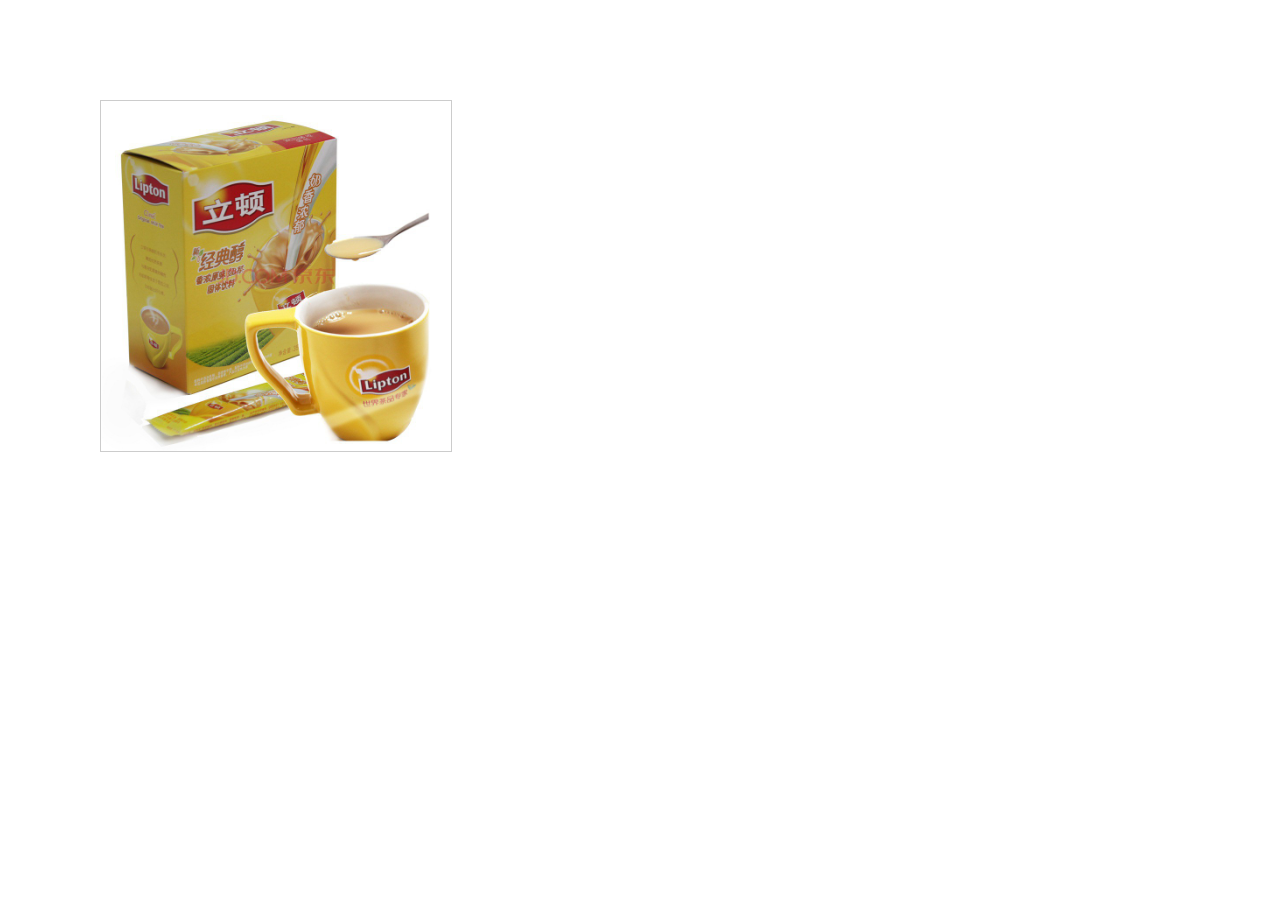
<file: 图片放大移动鼠标跟随展示/产品展示.html>
<!DOCTYPE html PUBLIC "-//W3C//DTD XHTML 1.0 Transitional//EN" "http://www.w3.org/TR/xhtml1/DTD/xhtml1-transitional.dtd">
<html xmlns="http://www.w3.org/1999/xhtml">
<head>
<meta http-equiv="Content-Type" content="text/html; charset=utf-8" />
<title>产品展示</title>
<style type="text/css">
*{ margin:0; padding:0; list-style:none;}
.mian{ width:350px; height:350px; border:1px solid #CCC; margin:100px; position:relative;}
.xiao{ width:350px; height:350px; position:relative;}
.follow{ width:175px; height:175px; cursor:move; background:rgba(254,222,79,0.5); border:1px solid #CCC; position:absolute; top:0; left:0; display:none;}
.da{ width:400px; height:400px; border:1px solid #CCC; position:absolute; left:360px; top:-1px; background:url(images/datu.jpg) no-repeat; display:none;}
</style>
<script type="text/javascript" src="jquery-1.11.2.min.js"></script>
<script type="text/javascript">
$(function(){ 
	$('.xiao').hover(function(e) {
        $('.follow,.da').toggle()
    });
	var X=0;
	var Y=0;
	var bigX=0;//控制大图的X轴的取值。
	var bigY=0;//控制大图的Y轴的取值。
	$('.xiao').mousemove(function(e) {
        X=e.pageX-$('.xiao').offset().left-$('.follow').width()/2;
		Y=e.pageY-$('.xiao').offset().top-$('.follow').height()/2;
		if(X<0){X=0}else if(X>175){X=175}
		if(Y<0){Y=0}else if(Y>175){Y=175}
		$('.follow').css({'left':X,'top':Y})
		bigX=-800*X/350;
		bigY=-800*Y/350;
		$('.da').css('background-position',bigX+'px '+bigY+'px')
    });
})
</script>

</head>

<body>
<div class="mian">
	<div class="xiao">
    	<img src="images/datu.jpg" width="350" height="350" />
        <div class="follow"></div>
    </div>
	<div class="da"></div>
</div>
</body>
</html>
</file>
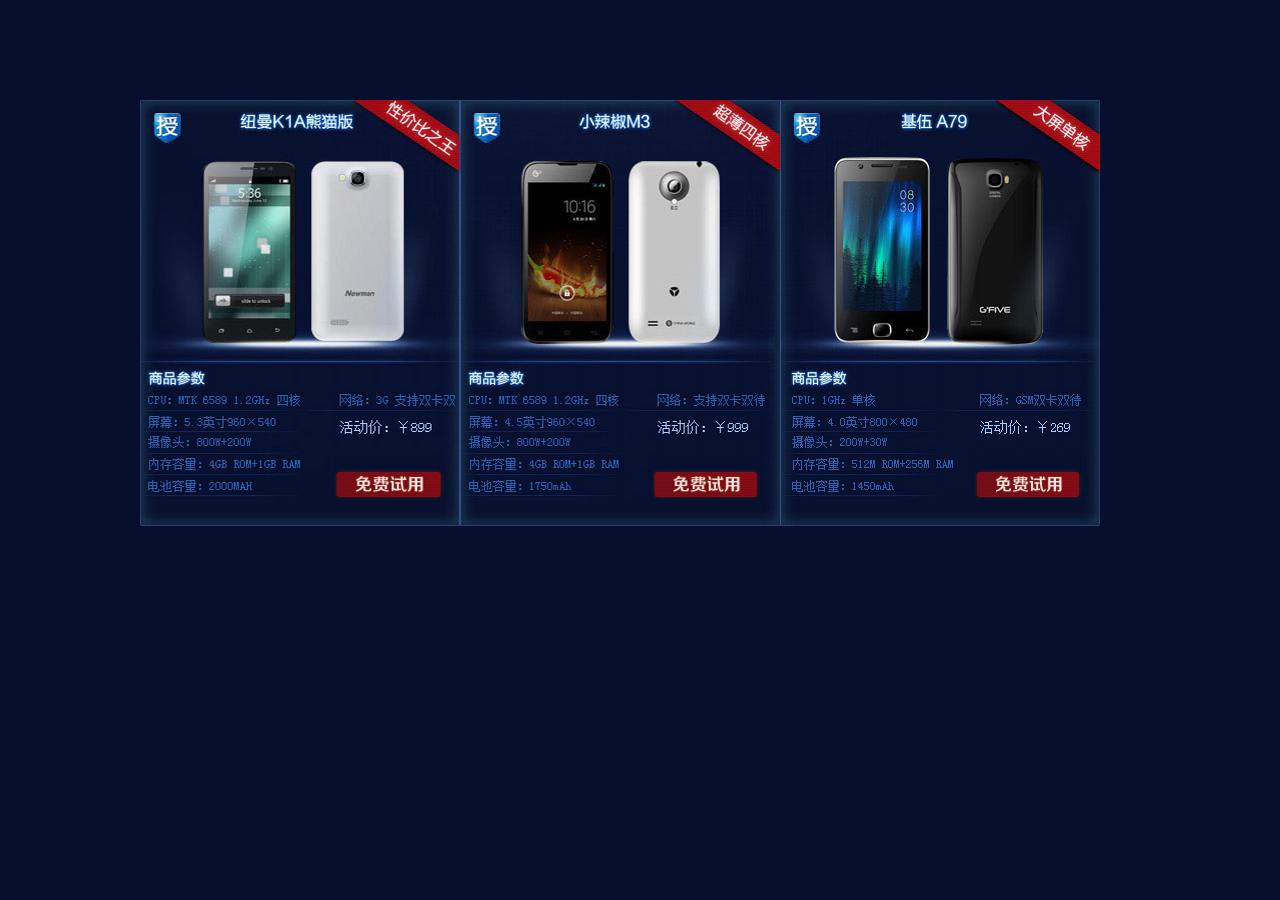
<file: 展示图片放大/06 手机展示.html>
<!DOCTYPE html PUBLIC "-//W3C//DTD XHTML 1.0 Transitional//EN" "http://www.w3.org/TR/xhtml1/DTD/xhtml1-transitional.dtd">
<html xmlns="http://www.w3.org/1999/xhtml">
<head>
<meta http-equiv="Content-Type" content="text/html; charset=utf-8" />
<title>无标题文档</title>
<style type="text/css">
*{ margin:0; padding:0; list-style:none;}
body{ background:#060f2e;}
.main{ width:1000px; height:458px; margin:100px auto;}
.main li{ width:320px; height:426px; background:url(images/01.jpg); float:left;}
.main .big{ width:360px; height:458px; background:url(images/01big.jpg); margin-top:-16px;margin-left:-40px;}
</style>
</head>

<body>
<div class="main">
	<ul>
		<li id="li01"></li>
		<li id="li02" style="background:url(images/02.jpg);"></li>
		<li id="li03" style="background:url(images/03.jpg);"></li>
	</ul>
</div>
</body>
</html>
<script type="text/javascript">
var li01=document.getElementById('li01');
var li02=document.getElementById('li02');
var li03=document.getElementById('li03');
li01.onmouseover=function(){
	li01.className='big';
}
li01.onmouseout=function(){
	li01.className='';
}
li02.onmouseover=function(){
	li02.className='big';
	li02.style.background='url(images/02big.jpg)'
}
li02.onmouseout=function(){
	li02.className='';
	li02.style.background='url(images/02.jpg)'
}
li03.onmouseover=function(){
	li03.className='big';
	li03.style.background='url(images/03big.jpg)'
}
li03.onmouseout=function(){
	li03.className='';
	li03.style.background='url(images/03.jpg)'
}
</script>
</file>
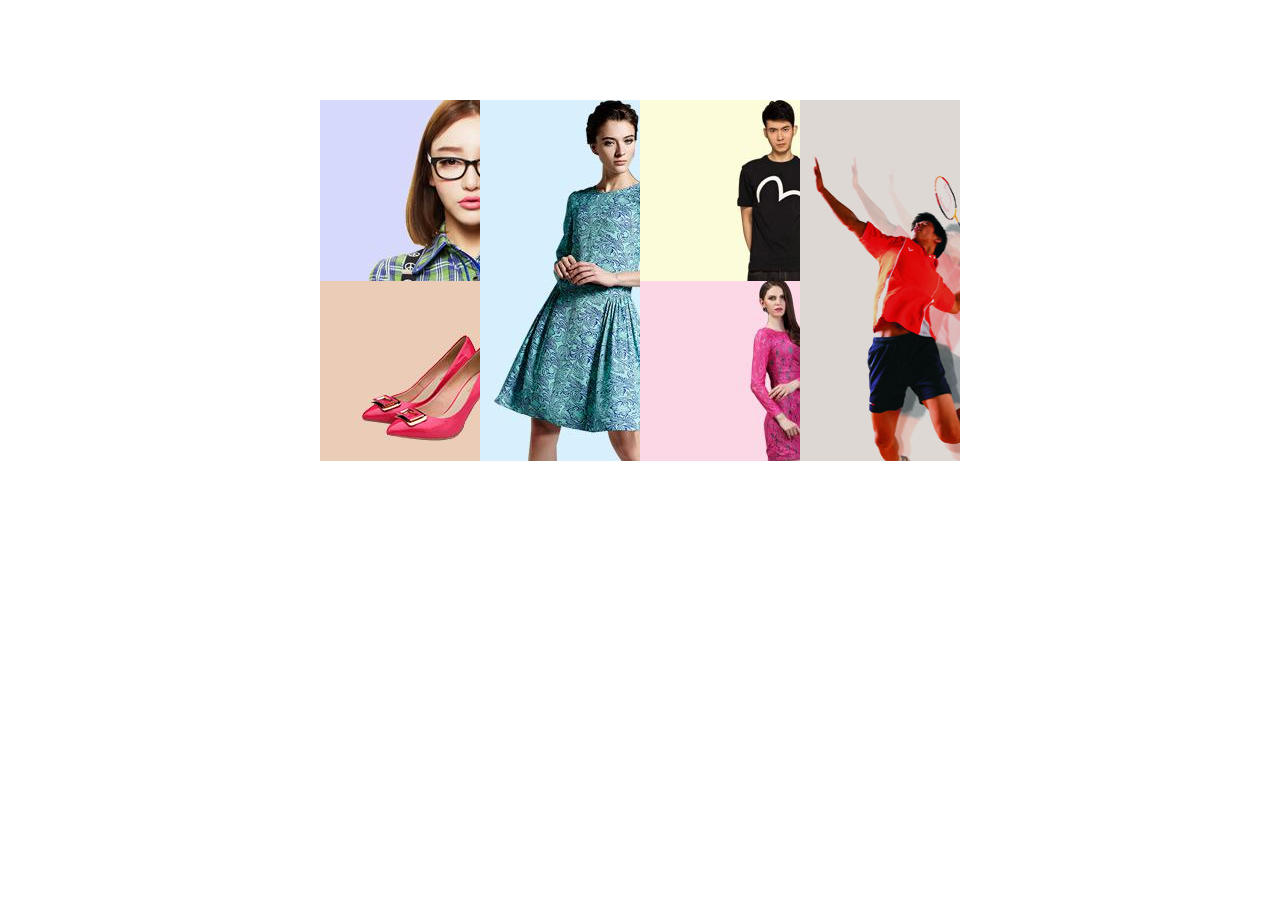
<file: 展示图片鼠标移上移动位置/图片移动效果.html>
<!DOCTYPE html PUBLIC "-//W3C//DTD XHTML 1.0 Transitional//EN" "http://www.w3.org/TR/xhtml1/DTD/xhtml1-transitional.dtd">
<html xmlns="http://www.w3.org/1999/xhtml">
<head>
<meta http-equiv="Content-Type" content="text/html; charset=utf-8" />
<title>图片移动效果</title>
<style type="text/css">
.main{ width:640px; height:361px; margin:100px auto; background:#000; }
.main div{ width:160px; height:361px; float:left; overflow:hidden;}
</style>
<script type="text/javascript" src="jquery-1.11.2.min.js"></script>
<script type="text/javascript">
$(function(){ 
	$('.main').find('.pic').mouseover(function(e) {
        $('.pic').stop().fadeTo(500,0.6)
		$(this).stop().fadeTo(500,1)
		$(this).children().stop().animate({marginLeft:-13},500)
    });
	$('.main').find('.pic').mouseout(function(e) {
        $('.pic').stop().fadeTo(500,1)
		$(this).children().stop().animate({marginLeft:0},500)
    });
})
</script>
</head>
<body>
<div class="main">
	<div class="two">
    	<a href="#" class="pic"><img src="images/1.jpg" width="173" height="181" /></a>
    	<a href="#" class="pic"><img src="images/2.jpg" width="173" height="181" /></a>
    </div>
    <div class="one"><a href="#" class="pic"><img src="images/3.jpg" width="173" height="361" /></a></div>
    <div class="two">
    	<a href="#" class="pic"><img src="images/4.jpg" width="173" height="181" /></a>
    	<a href="#" class="pic"><img src="images/5.jpg" width="173" height="181" /></a>
    </div>
    <div class="one"><a href="#" class="pic"><img src="images/6.jpg" width="173" height="361" /></a></div>
</div>
</body>
</html>
</file>
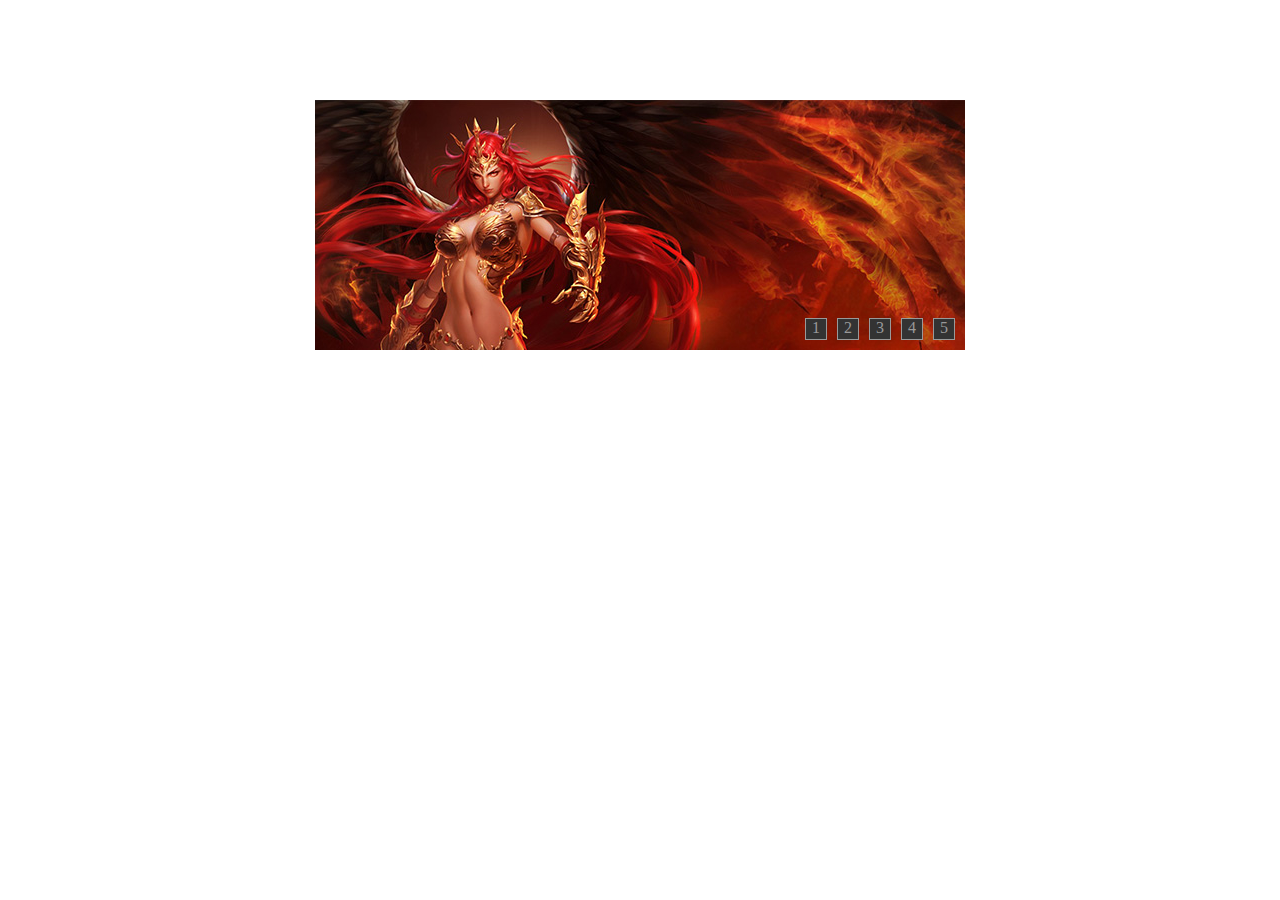
<file: 焦点图/焦点图.html>
<!DOCTYPE html PUBLIC "-//W3C//DTD XHTML 1.0 Transitional//EN" "http://www.w3.org/TR/xhtml1/DTD/xhtml1-transitional.dtd">
<html xmlns="http://www.w3.org/1999/xhtml">
<head>
<meta http-equiv="Content-Type" content="text/html; charset=utf-8" />
<title>焦点图</title>
<style type="text/css">
	*{ padding:0; margin:0; list-style:none;}
	.main{ width:650px; height:250px; margin:100px auto; position:relative;}
	.main ul{ z-index:1; position:relative;}
	.main ul li{ width:650px; height:250px; position:absolute; left:0; top:0;}
	.main ol{ position:absolute; right:10px; bottom:10px; margin-left:10px; z-index:2; }
	.main ol li{ width:20px; height:20px;  margin-left:10px; float:left; background:#333; color:#999; text-align:center; border:1px solid #999; cursor:pointer;}
	.main ol .current{ width:30px; height:30px; line-height:30px; border:1px solid #f60; color:#f60; margin-top:-10px;}
</style>
	<script type="text/javascript" src="jquery-1.11.2.min.js"></script>
<script type="text/javascript">
	$(function(){
		var num=6;
		$('.main ol li').mouseover(function(e) {
			num++;
            $(this).addClass('current').siblings().removeClass()
			$('.main ul li').eq($(this).index()).css('z-index',num).hide().show(500)
        });
	})
</script>

</head>

<body>
<div class="main">
	<ul>
    	<li><img src="images/01.jpg" width="650" height="250" /></li>
    	<li><img src="images/02.jpg" width="650" height="250" /></li>
    	<li><img src="images/03.jpg" width="650" height="250" /></li>
    	<li><img src="images/04.jpg" width="650" height="250" /></li>
    	<li><img src="images/05.jpg" width="650" height="250" /></li>
    </ul>
    <ol>
    	<li>1</li>
    	<li>2</li>
    	<li>3</li>
    	<li>4</li>
    	<li>5</li>
    </ol>
</div>
</body>
</html>
</file>
